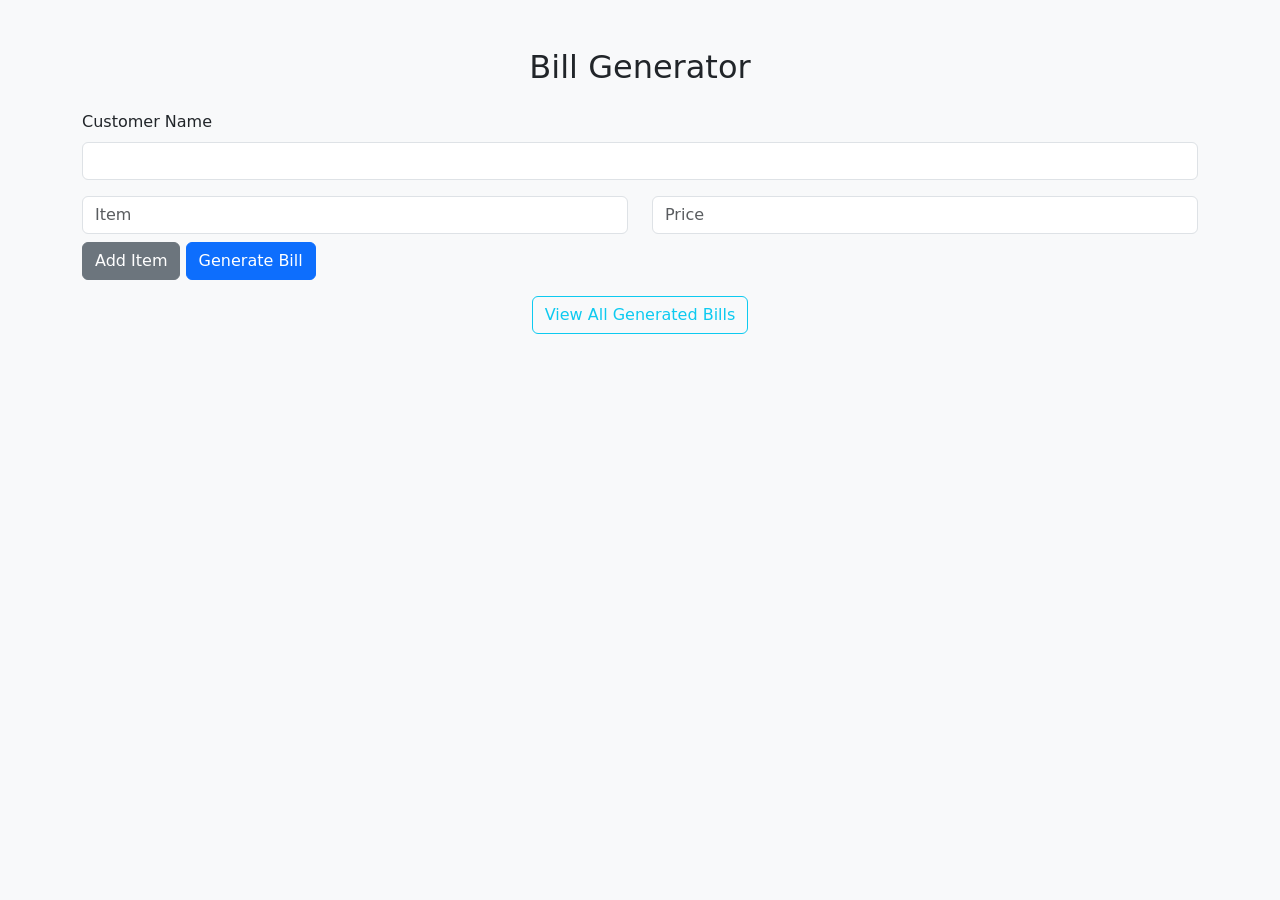
<file: templates/index.html>
<!DOCTYPE html>
<html lang="en">
<head>
    <meta charset="UTF-8">
    <title>Create Bill</title>
    <link href="https://cdn.jsdelivr.net/npm/bootstrap@5.3.0/dist/css/bootstrap.min.css" rel="stylesheet">
</head>
<body class="bg-light">
<div class="container mt-5">
    <h2 class="text-center mb-4">Bill Generator</h2>

    <form action="/generate" method="POST">
        <div class="mb-3">
            <label class="form-label">Customer Name</label>
            <input type="text" class="form-control" name="customer" required>
        </div>

        <div id="items">
            <div class="row mb-2">
                <div class="col">
                    <input type="text" class="form-control" name="item[]" placeholder="Item" required>
                </div>
                <div class="col">
                    <input type="number" step="0.01" class="form-control" name="price[]" placeholder="Price" required>
                </div>
            </div>
        </div>

        <button type="button" class="btn btn-secondary mb-3" onclick="addItem()">Add Item</button>
        <button type="submit" class="btn btn-primary mb-3">Generate Bill</button>
    </form>

    <div class="text-center">
        <a href="/bills" class="btn btn-outline-info">View All Generated Bills</a>
    </div>
</div>

<script>
function addItem() {
    const itemHTML = `
        <div class="row mb-2">
            <div class="col">
                <input type="text" class="form-control" name="item[]" placeholder="Item" required>
            </div>
            <div class="col">
                <input type="number" step="0.01" class="form-control" name="price[]" placeholder="Price" required>
            </div>
        </div>`;
    document.getElementById('items').insertAdjacentHTML('beforeend', itemHTML);
}
</script>
</body>
</html>
</file>
